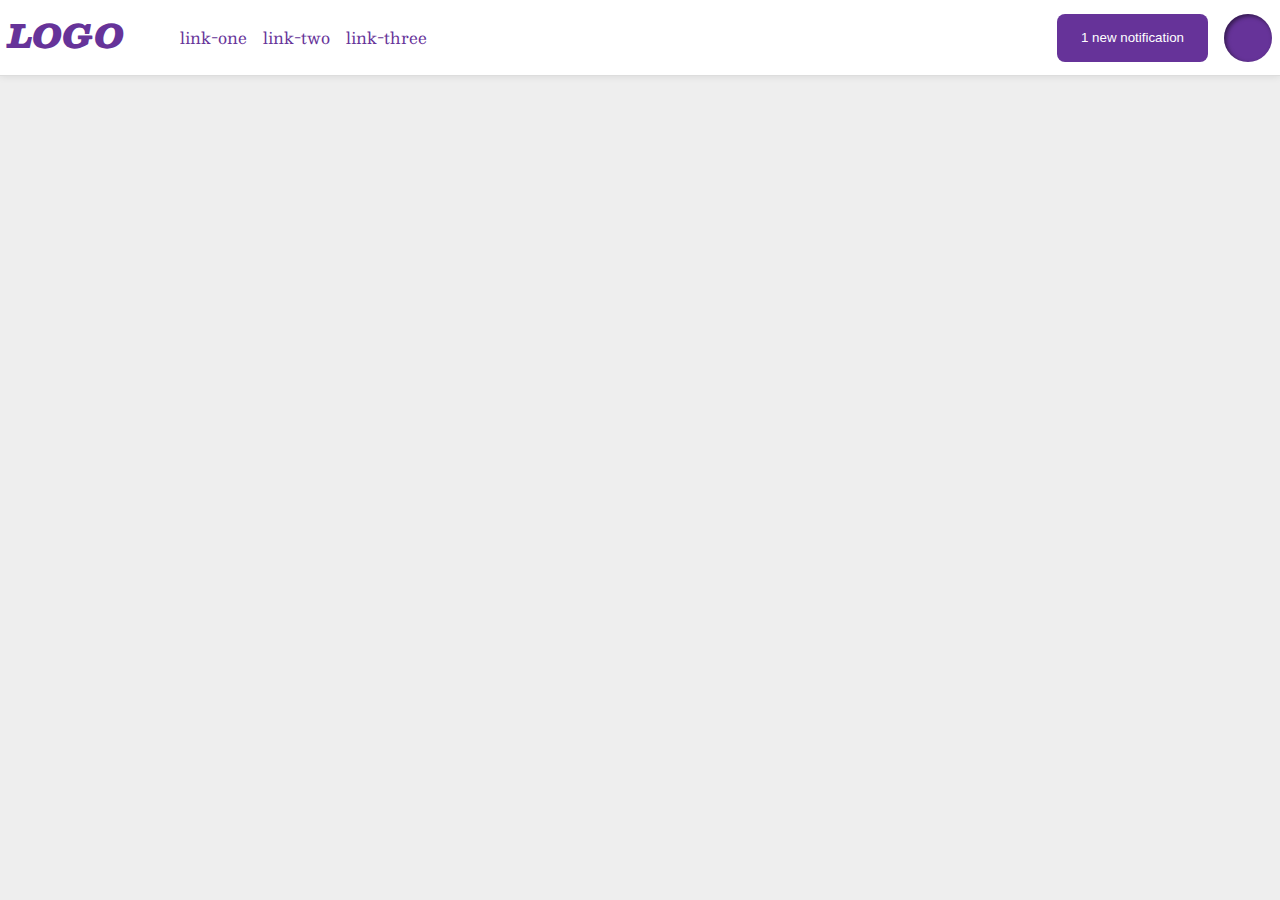
<file: flex/03-flex-header-2/index.html>
<!DOCTYPE html>
<html lang="en">
  <head>
    <meta charset="UTF-8">
    <meta http-equiv="X-UA-Compatible" content="IE=edge">
    <meta name="viewport" content="width=device-width, initial-scale=1.0">
    <title>Flex Header 2</title>
    <link rel="stylesheet" href="style.css">
  </head>
  <body>
    <div class="header">
      <div class="left">
        <div class="logo">
          LOGO
        </div>
        <ul class="links">
          <li><a href="google.com">link-one</a></li>
          <li><a href="google.com">link-two</a></li>
          <li><a href="google.com">link-three</a></li>
        </ul>
      </div>
      <div class ="right">
        <button class="notifications">
          1 new notification
        </button>
        <div class="profile-image"></div>
      </div>
    </div>
  </body>
</html>
</file>
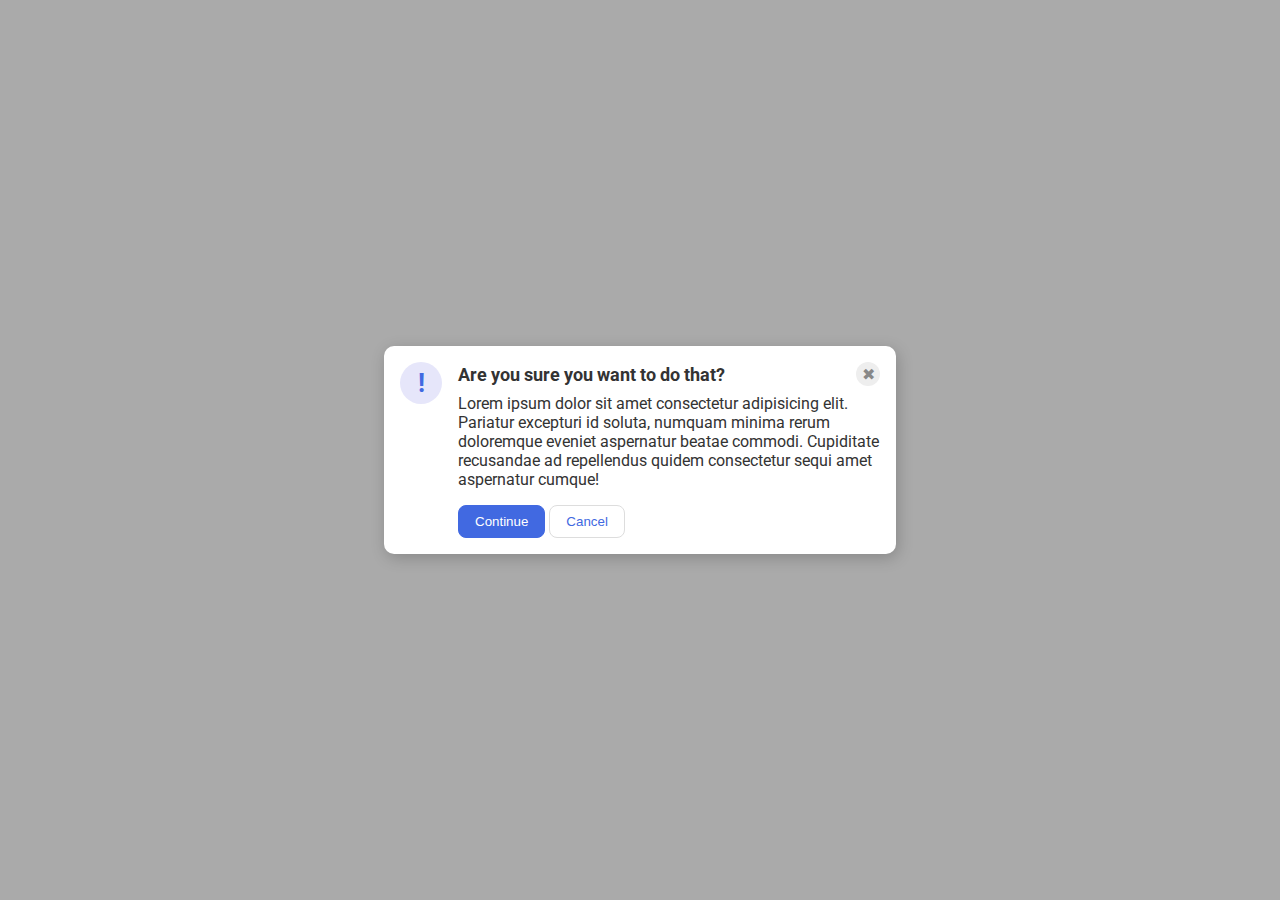
<file: flex/05-flex-modal/index.html>
<!DOCTYPE html>
<html lang="en">
  <head>
    <meta charset="UTF-8">
    <meta http-equiv="X-UA-Compatible" content="IE=edge">
    <meta name="viewport" content="width=device-width, initial-scale=1.0">
    <link rel="stylesheet" href="style.css">
    <title>Modal</title>
  </head>
  <body>
    <div class="modal">
      <div class="icon">!</div>
      <div class="container">
        <div class="header">Are you sure you want to do that?
          <div class="close-button">✖</div>
        </div>
        <div class="text">Lorem ipsum dolor sit amet consectetur adipisicing elit. Pariatur excepturi id soluta, numquam minima rerum doloremque eveniet aspernatur beatae commodi. Cupiditate recusandae ad repellendus quidem consectetur sequi amet aspernatur cumque!</div>
        <button class="continue">Continue</button>
        <button class="cancel">Cancel</button>
      </div>
    </div>
  </body>
</html>
</file>
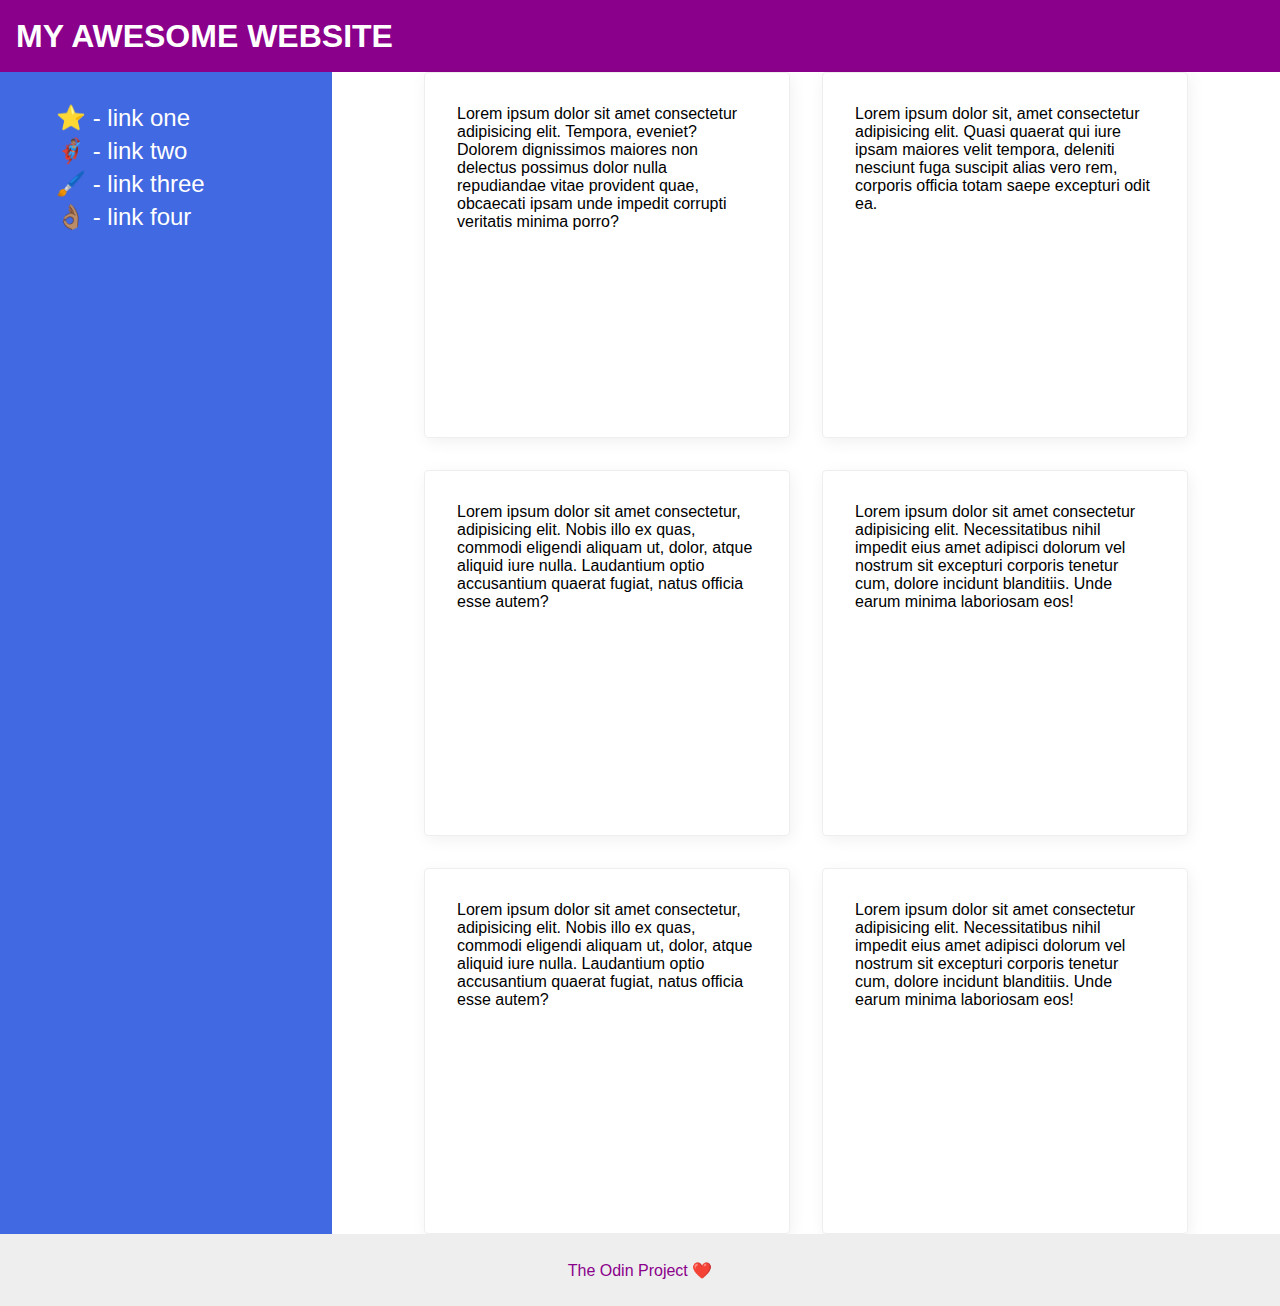
<file: flex/07-flex-layout-2/index.html>
<!DOCTYPE html>
<html lang="en">
  <head>
    <meta charset="UTF-8">
    <meta http-equiv="X-UA-Compatible" content="IE=edge">
    <meta name="viewport" content="width=device-width, initial-scale=1.0">
    <title>The Holy Grail</title>
    <link rel="stylesheet" href="style.css">
  </head>
  <body>
    <div class="header">
      MY AWESOME WEBSITE
    </div>
    <div class="main">
      <div class="sidebar">
        <ul>
          <li><a href="#">⭐ - link one</a></li>
          <li><a href="#">🦸🏽‍♂️ - link two</a></li>
          <li><a href="#">🖌️ - link three</a></li>
          <li><a href="#">👌🏽 - link four</a></li>
        </ul>
      </div>
      <div class="card-container">
        <div class="card">Lorem ipsum dolor sit amet consectetur adipisicing elit. Tempora, eveniet? Dolorem dignissimos maiores non delectus possimus dolor nulla repudiandae vitae provident quae, obcaecati ipsam unde impedit corrupti veritatis minima porro?</div>
        <div class="card">Lorem ipsum dolor sit, amet consectetur adipisicing elit. Quasi quaerat qui iure ipsam maiores velit tempora, deleniti nesciunt fuga suscipit alias vero rem, corporis officia totam saepe excepturi odit ea.</div>
        <div class="card">Lorem ipsum dolor sit amet consectetur, adipisicing elit. Nobis illo ex quas, commodi eligendi aliquam ut, dolor, atque aliquid iure nulla. Laudantium optio accusantium quaerat fugiat, natus officia esse autem?</div>
        <div class="card">Lorem ipsum dolor sit amet consectetur adipisicing elit. Necessitatibus nihil impedit eius amet adipisci dolorum vel nostrum sit excepturi corporis tenetur cum, dolore incidunt blanditiis. Unde earum minima laboriosam eos!</div>
        <div class="card">Lorem ipsum dolor sit amet consectetur, adipisicing elit. Nobis illo ex quas, commodi eligendi aliquam ut, dolor, atque aliquid iure nulla. Laudantium optio accusantium quaerat fugiat, natus officia esse autem?</div>
        <div class="card">Lorem ipsum dolor sit amet consectetur adipisicing elit. Necessitatibus nihil impedit eius amet adipisci dolorum vel nostrum sit excepturi corporis tenetur cum, dolore incidunt blanditiis. Unde earum minima laboriosam eos!</div>
      </div>
    </div>
    <div class="footer">
      The Odin Project ❤️
    </div>
  </body>
</html>
</file>
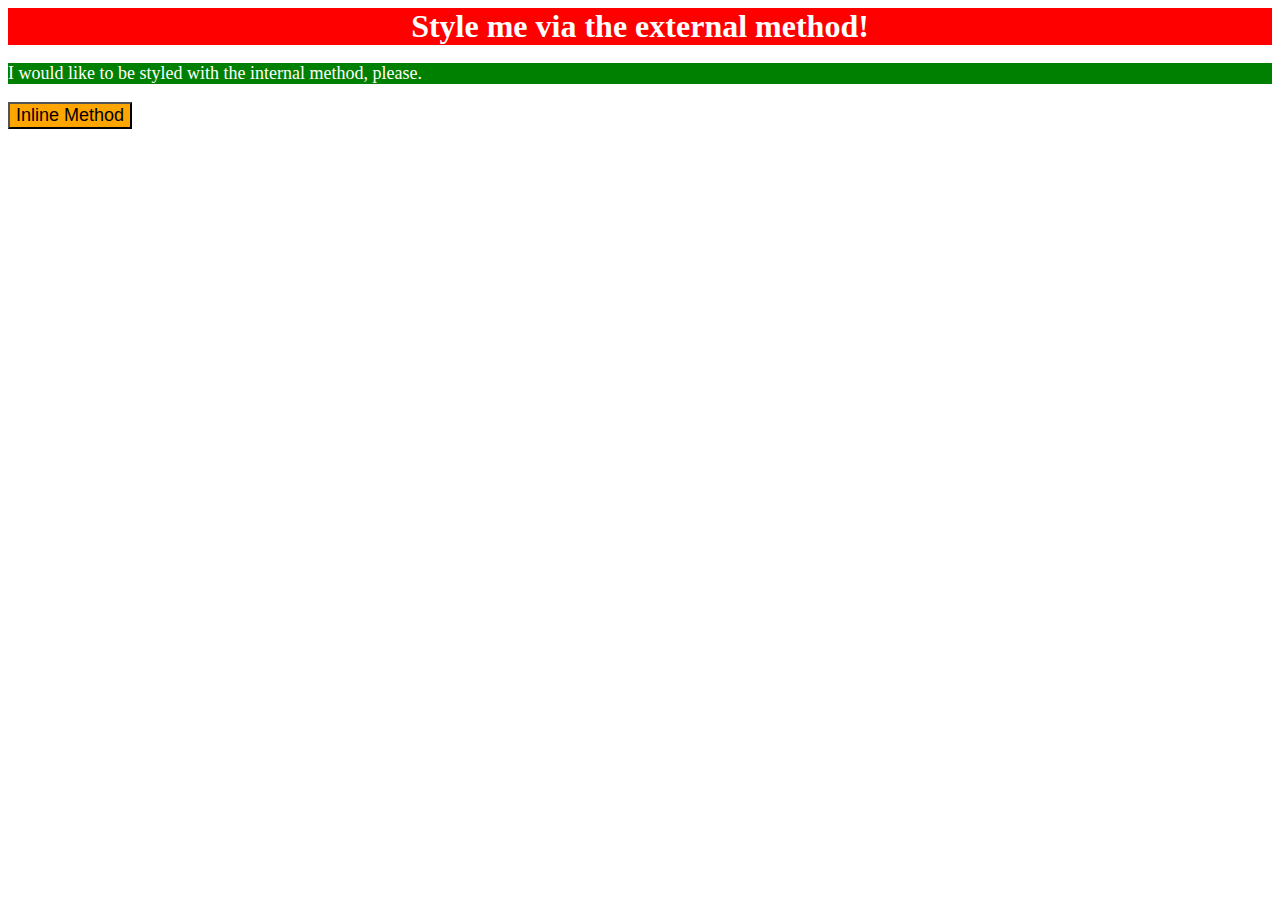
<file: foundations/01-css-methods/index.html>
<!DOCTYPE html>
<html lang="en">
  <head>
    <meta charset="UTF-8">
    <meta http-equiv="X-UA-Compatible" content="IE=edge">
    <meta name="viewport" content="width=device-width, initial-scale=1.0">

    <link rel="stylesheet" href="styles.css">
    
    <style>
      p {
        color: white;
        background-color: green;
        font-size: 18px;
      }
    </style>

    <title>Methods for Adding CSS</title>
  </head>
  <body>
    <div>Style me via the external method!</div>
    <p>I would like to be styled with the internal method, please.</p>
    <button style="background-color:orange; font-size:18px;">Inline Method</button>
  </body>
</html>
</file>
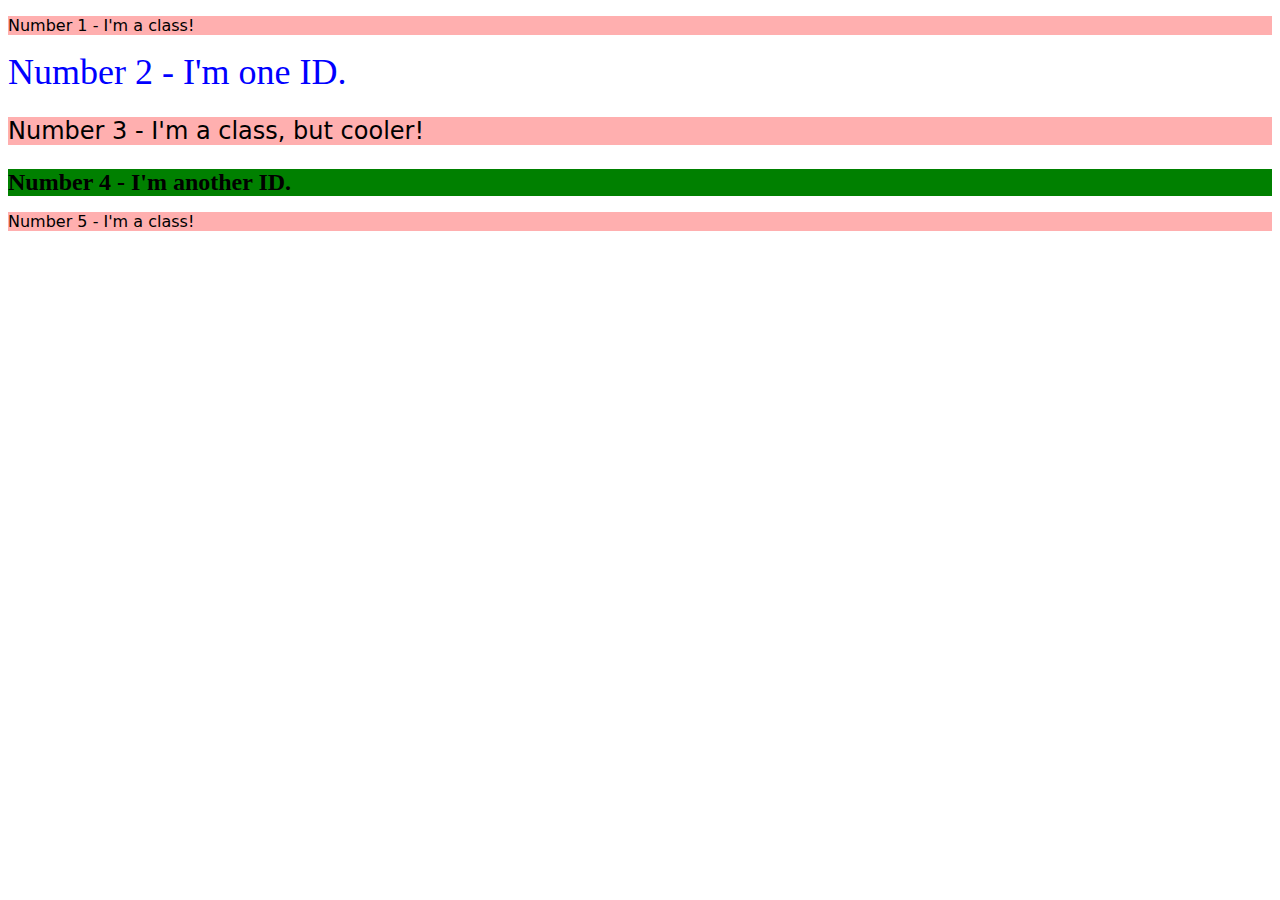
<file: foundations/02-class-id-selectors/index.html>
<!DOCTYPE html>
<html lang="en">
  <head>
    <meta charset="UTF-8">
    <meta http-equiv="X-UA-Compatible" content="IE=edge">
    <meta name="viewport" content="width=device-width, initial-scale=1.0">
    <title>Class and ID Selectors</title>
    <link rel="stylesheet" href="style.css">
  </head>
  <body>
    <p class="normal">Number 1 - I'm a class!</p>
    <div id="large">Number 2 - I'm one ID.</div>
    <p class="normal taller">Number 3 - I'm a class, but cooler!</p>
    <div id="fatandgreen">Number 4 - I'm another ID.</div>
    <p class="normal">Number 5 - I'm a class!</p>
  </body>
</html>
</file>
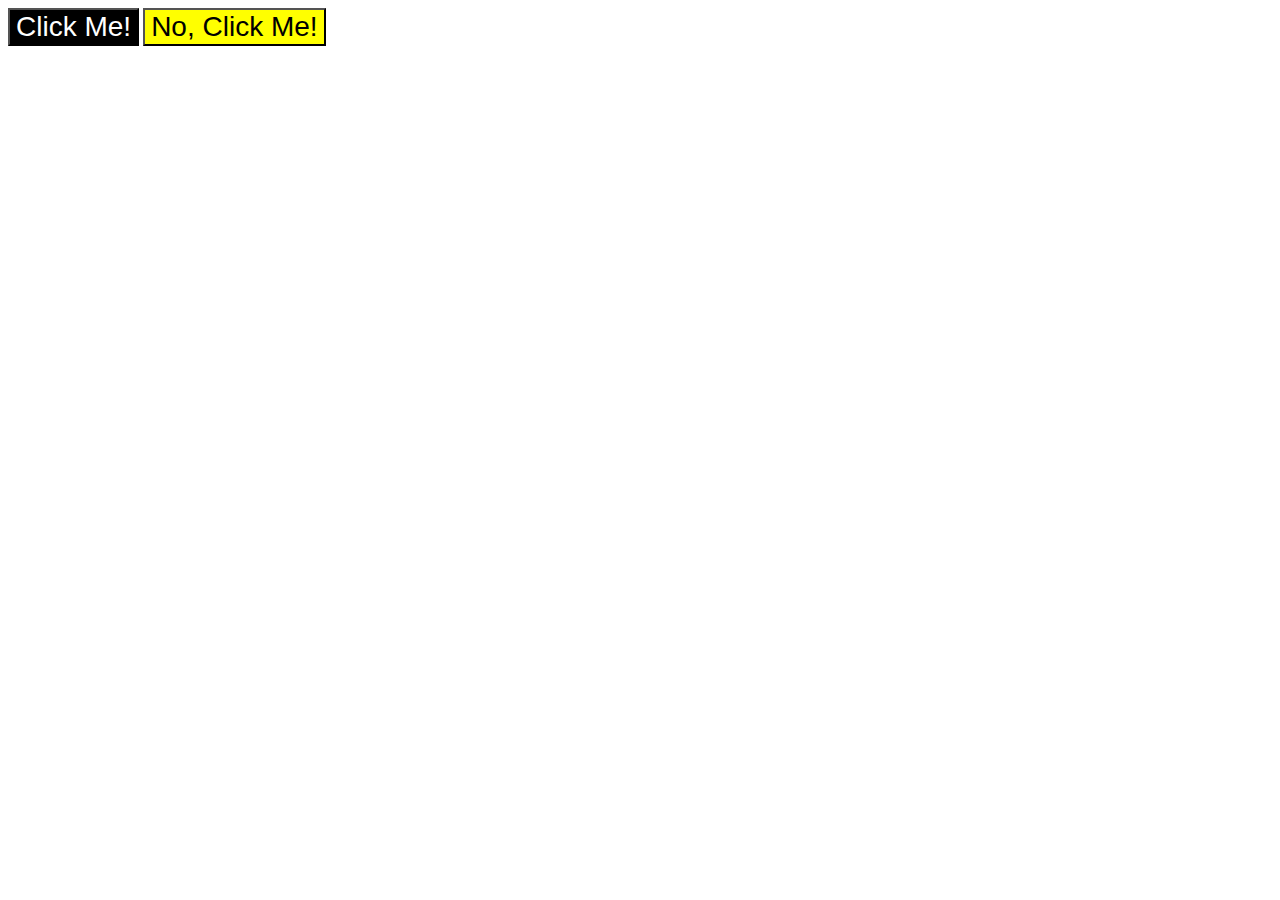
<file: foundations/03-grouping-selectors/index.html>
<!DOCTYPE html>
<html lang="en">
  <head>
    <meta charset="UTF-8">
    <meta http-equiv="X-UA-Compatible" content="IE=edge">
    <meta name="viewport" content="width=device-width, initial-scale=1.0">
    <title>Grouping Selectors</title>
    <link rel="stylesheet" href="style.css">
  </head>
  <body>
    <button class="black">Click Me!</button>
    <button class="andyellow">No, Click Me!</button>
  </body>
</html>
</file>
<file: flex/03-flex-header-2/style.css>
/* this is some magical font-importing.  
you'll learn about it later. */
@import url('https://fonts.googleapis.com/css2?family=Besley:ital,wght@0,400;1,900&display=swap');

body {
  margin: 0;
  background: #eee;
  font-family: Besley, serif;
}

.header {
  background: white;
  border-bottom: 1px solid #ddd;
  box-shadow: 0 0 8px rgba(0,0,0,.1);
  
  display: flex;
  align-items: center;
  justify-content: space-between;
  padding: 8px;
}

.profile-image {
  background: rebeccapurple;
  box-shadow: inset 2px 2px 4px rgba(0,0,0,.5);
  border-radius: 50%;
  width: 48px;
  height:  48px;
}

.logo {
  color: rebeccapurple;
  font-size: 32px;
  font-weight: 900;
  font-style: italic;
}

button {
  border: none;
  border-radius: 8px;
  background: rebeccapurple;
  color: white;
  padding: 8px 24px;
  display: flex;
  align-items: center;
}

a {
  /* this removes the line under our links */
  text-decoration: none;
  color: rebeccapurple;
}

ul {
  list-style-type: none;

  display: flex;
  gap: 16px;
}

.right, .left {
  display: flex;
  gap: 16px;
}
</file>
<file: flex/05-flex-modal/style.css>
@import url('https://fonts.googleapis.com/css2?family=Roboto:wght@400;700&display=swap');

html, body {
  height: 100%;
}

body {
  font-family: Roboto, sans-serif;
  margin: 0;
  background: #aaa;
  color: #333;
  /* I'll give you this one for free lol */
  display: flex;
  align-items: center;
  justify-content: center;
}

.modal {
  background: white;
  width: 480px;
  border-radius: 10px;
  box-shadow: 2px 4px 16px rgba(0,0,0,.2);
  display: flex;
  gap: 16px;
  padding: 16px;
}

.header {
  display: flex;
  justify-content: space-between;
  align-items: center;
  font-size: 18px;
  font-weight: bold;
  margin-bottom: 8px;
}

.text {
  margin-bottom: 16px;
}

.icon {
  color: royalblue;
  font-size: 26px;
  font-weight: 700;
  background: lavender;
  width: 42px;
  height: 42px;
  border-radius: 50%;
  display: flex;
  align-items: center;
  justify-content: center;
  flex-shrink: 0;
}

.close-button {
  background: #eee;
  border-radius: 50%;
  color: #888;
  font-weight: 400;
  font-size: 16px;
  height: 24px;
  width: 24px;
  display: flex;
  align-items: center;
  justify-content: center;
}

button {
  padding: 8px 16px;
  border-radius: 8px;
}

button.continue {
  background: royalblue;
  border: 1px solid royalblue;
  color: white;
}

button.cancel {
  background: white;
  border: 1px solid #ddd;
  color: royalblue;
}
</file>
<file: flex/07-flex-layout-2/style.css>
body {
  font-family: -apple-system, BlinkMacSystemFont, 'Segoe UI', Roboto, Oxygen, Ubuntu, Cantarell, 'Open Sans', 'Helvetica Neue', sans-serif;
  margin: 0;
  min-height: 100vh;
  display: flex;
  flex-direction: column;
}

.header {
  display: flex;
  height: 72px;
  background: darkmagenta;
  color: white;
  font-size: 32px;
  font-weight: 900;
  align-items: center;
  padding-left: 16px;
}

.footer {
  display: flex;
  justify-content: center;
  align-items: center;
  height: 72px;
  background: #eee;
  color: darkmagenta;
}

.sidebar {
  width: 300px;
  background: royalblue;
  flex-shrink: 0;
  padding: 16px;

}

ul {
  list-style-type: none;
}

a {
  display: flex;
  font-size: 24px;
  color: white;
  text-decoration: none;
  margin-top: 5px;
}

.card-container {
  display: flex;
  flex-wrap: wrap;
  justify-content: center;
  align-content: center;
  gap: 32px;
}

.card {
  border: 1px solid #eee;
  box-shadow: 2px 4px 16px rgba(0,0,0,.06);
  border-radius: 4px;
  width: 300px;
  height: 300px;
  padding: 32px;
}

.main {
  display: flex;
  flex-grow: 1;
}
</file>
<file: foundations/01-css-methods/styles.css>
/* styles.css */

div {
    color: white;
    background-color: red;
    font-size: 32px;
    text-align: center;
    font-weight: bold;
}
</file>
<file: foundations/02-class-id-selectors/style.css>
.normal {
    background-color: #ff000050;
    font-family: "Verdana", "DejaVu Sans", sans-serif; 
}

.taller {
    font-size: 24px;
}

#large {
    color: blue;
    font-size: 36px;
}

#fatandgreen {
    background-color: green;
    font-weight: bold;
    font-size: 24px;
}
</file>
<file: foundations/03-grouping-selectors/style.css>
.black,
.andyellow {
    font-size: 28px;
    font-family: Helvetica, 'Times New Roman', sans-serif;
}

.black {
    background-color: black;
    color: white;    
}

.andyellow {
    background-color: yellow;
}
</file>
